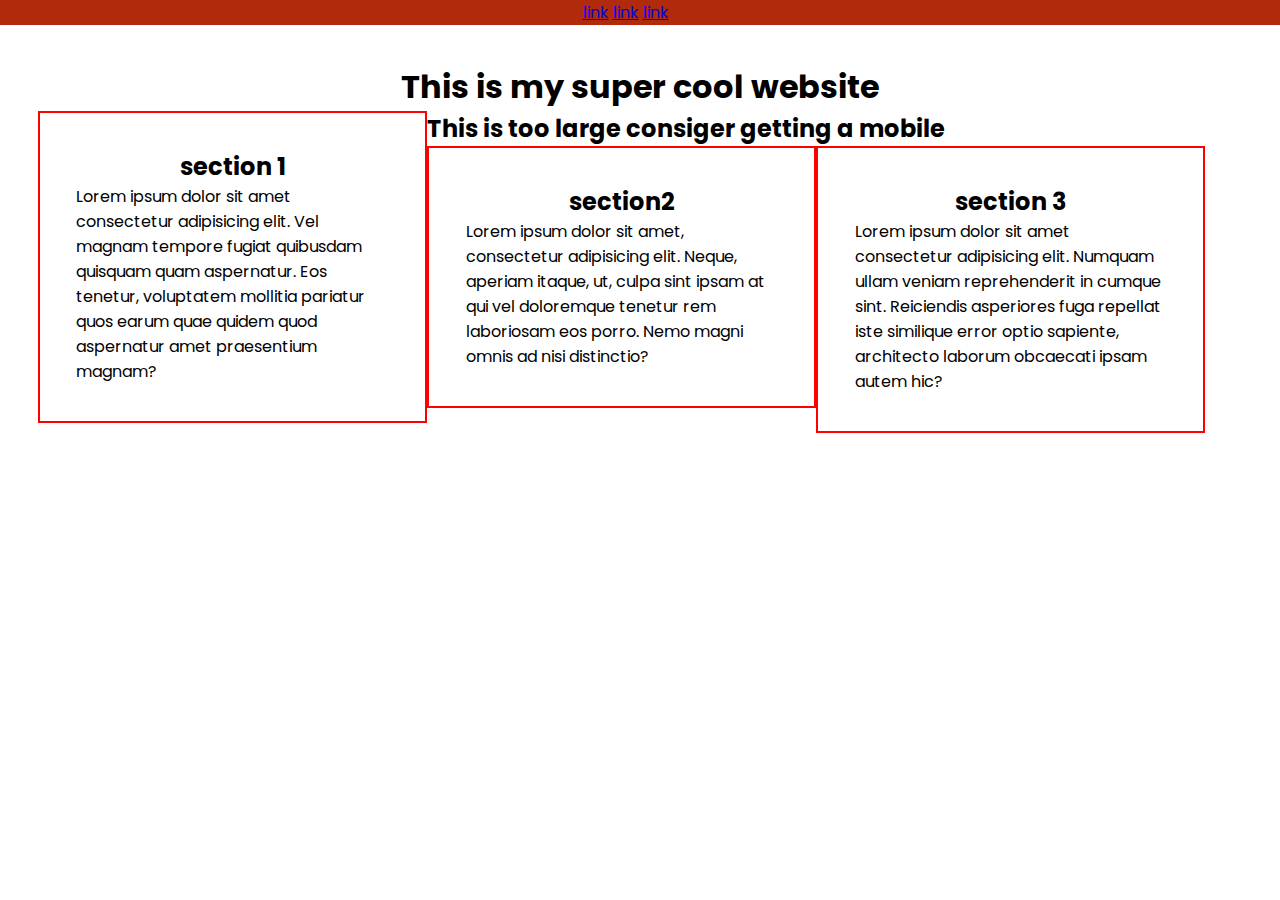
<file: week-3/index.html>
<!DOCTYPE html>
<html lang="en">

<head>
    <meta charset="UTF-8">
    <meta name="viewport" content="width=device-width, initial-scale=1.0">
    <link href="https://fonts.googleapis.com/css?family=Poppins&display=swap" rel="stylesheet">
    <link rel="stylesheet" href="style.css">
    <meta http-equiv="X-UA-Compatible" content="ie=edge">
    <title>My First Website</title>
</head>

<body>
    <div id="wrapper">
        <nav>
            <!--ul>li*3>a -->
            <ul>
                <li><a href="#">link</a></li>
                <li><a href="#">link</a></li>
                <li><a href="#">link</a></li>
            </ul>

        </nav>
        <div id="content">
            <h1>This is my super cool website</h1>
            <h2 id="warning"> This is too large consiger getting a mobile</h2>
            <section class="first">
                <h2>section 1</h2>
                <p>Lorem ipsum dolor sit amet consectetur adipisicing elit. Vel magnam tempore fugiat quibusdam quisquam quam aspernatur. Eos tenetur, voluptatem mollitia pariatur quos earum quae quidem quod aspernatur amet praesentium magnam?</p>
            </section>
            <section>
                <h2>section2</h2>
                <p>Lorem ipsum dolor sit amet, consectetur adipisicing elit. Neque, aperiam itaque, ut, culpa sint ipsam at qui vel doloremque tenetur rem laboriosam eos porro. Nemo magni omnis ad nisi distinctio?</p>
            </section>
            <section>
                <h2>section 3</h2>
                <p>Lorem ipsum dolor sit amet consectetur adipisicing elit. Numquam ullam veniam reprehenderit in cumque sint. Reiciendis asperiores fuga repellat iste similique error optio sapiente, architecto laborum obcaecati ipsam autem hic?</p>
            </section>
        </div>
        <!-- /#content -->



    </div>
    <!-- /#wrapper -->

</body>

</html>
</file>
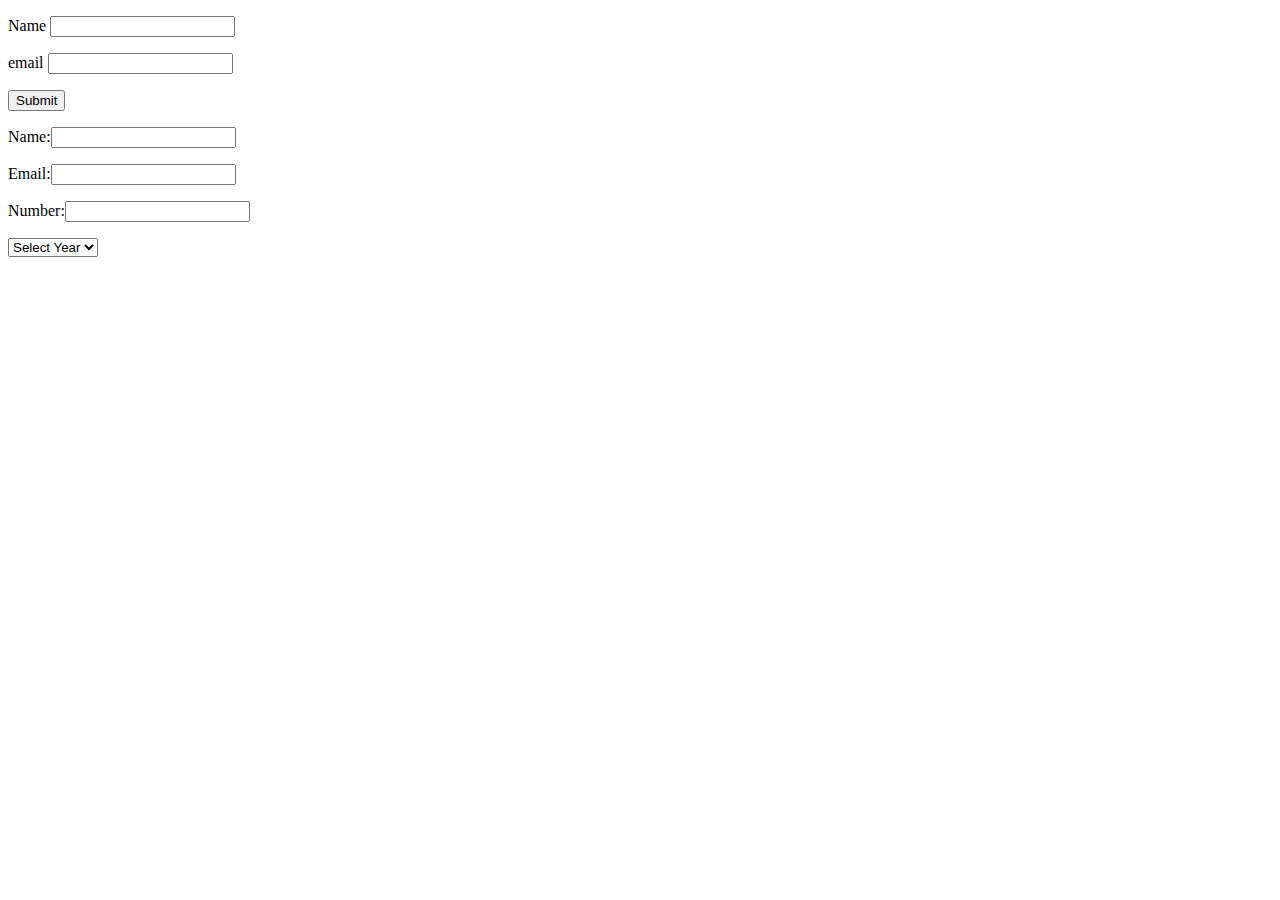
<file: week-4/index.html>
<!DOCTYPE html>
<html lang="en">
<head>
    <meta charset="UTF-8">
    <meta name="viewport" content="width=device-width, initial-scale=1.0">
    <meta http-equiv="X-UA-Compatible" content="ie=edge">
    <title>Document</title>
</head>
<body>
    <form action="" method="POST">
        <p><label for="name">Name</label> <input type="text" name="name" id="name" required></p>
        <p><label for="email">email</label> <input type="email" name="email" id="email" required></p>
        <p><input type="submit" value="Submit"></p>
    </form>

    <form action="" method="POST">
        <p><label for="name">Name:</label><input type="text" name="name" id="name" required></p>
        <p><label for="email">Email:</label><input type="email" name="email" id="email" required></p>
        <p><label for="number">Number:</label><input type="tel" name="number" id="number" required></p>
        
        <select id="year" name="year">
            <option value="">Select Year</option>
            <option value="Test">Test</option>
            <option value="Test1">Test1</option>
            <option value="Test2">Test2</option>
        </select>



    </form>


</body>
</html>
</file>
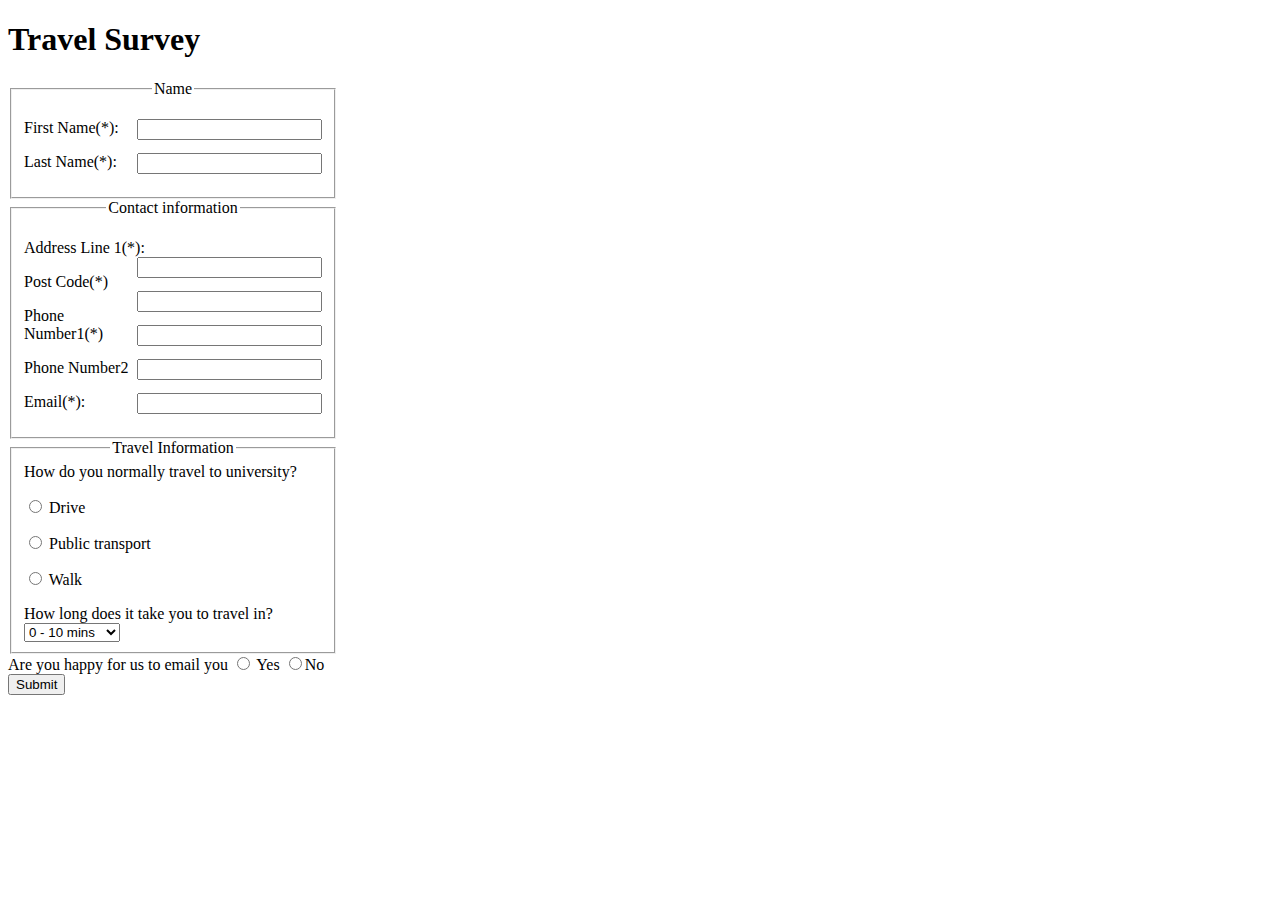
<file: week-4/tast2/index.html>
<!doctype html>
<html>
    <head>
        <title>HTML - Form </title>
        <meta charset="utf-8">
        <meta name="description" content="Session 8 form task">
        <link href="style.css" type="text/css" rel="stylesheet">
    </head>
    <body>
        <!-- This is a large un-styled form -->
        <h1> Travel Survey</h1>
        <form id="travel">
        
        <!-- Personal Information  -->
        <fieldset>
            <legend>Name</legend>
            <p><label> First Name(*): </label> <input type="text" name="first_name"></p>
            <p><label> Last Name(*):   </label> <input type="text" name="last_name"></p>
        </fieldset>    
        <!-- Contact Information -->   
        <fieldset>
            <legend>Contact information</legend>  
            <p><label> Address Line 1(*): </label> <input type="text" name="address_1" required></p>
            <p><label>Post Code(*) </label> <input type="text" name="post_code"></p>
            <p><label>Phone Number1(*) </label> <input type="text" name="phone1"></p>
            <p><label>Phone Number2</label><input type="text" name="phone2"></p>
            <p><label> Email(*): </label> <input type="text" name="address_1"></p>
        </fieldset>    
        <!-- Travel  Information --> 
        <fieldset>
            <legend>Travel Information</legend>  
            <label> How do you normally travel to university?</label>
            
            <p><input type="radio" name="tasport_method" value="drive"> Drive</p>
            <p><input type="radio" name="tasport_method" value="public"> Public transport</p>
            <p><input type="radio" name="tasport_method" value="public"> Walk</p>
            
            <label> How long does it take you to travel in? </label>
            <select name="travel_time">
                <option value="10">0 - 10 mins</option>
                <option value="20">10 - 20 mins</option>
                <option value="30">20 - 30 mins</option>
                <option value="30+">30 mins +</option>
            </select>
        </fieldset>      
        <!--  Declaration  -->
            <label> Are you happy for us to email you</label>
                <input type="radio" name="yes" value="yes"> Yes
                <input type="radio" name="no" value="no">No
        
        <!-- Submit button -->            
            <input type="submit">    
        </form>
    </body>
</html>
</file>
<file: week-3/style.css>
* {
    margin: 0;
    padding: 0;
}

body {
    font-family: 'Poppins', sans-serif;
}

h1, h2, h3, h4, h5, h6 {
    text-align: center;
}

#content {
    padding: 3%;
}

nav {
    background-color: #B22A0C;
}

nav ul {
    width: 115px;
    margin-left: 30%;
    margin: 0 auto;
}

nav ul li {
    display: inline;
}

section {
    border: 2px solid red;
    padding: 3%;
    width: 26%;
    float: left;
}

/*mobile device*/

@media(max-width: 600px) {
    body {
        font-size: 1.5em;
    }

    section {
        border: 2px solid red;
        
        width: 100%;
        float: left;
    }
}

/*mobile device*/

@media(max-width: 992px) {
    body {
        background-color: yellow;
        font-size: 1.5em;
    }

    h1, h2, h3, h4, h5, h6 {
        text-align:left;
    }
    
    #warning {
        display:none;
    }
}

/*mobile device*/

@media(min-width: 993px) {

    #warning {
        display:inline-block;
    }
}


/* Small devices (landscape phones, 576px and up)
 @media (min-width: 576px) { ... }

// Medium devices (tablets, 768px and up)
@media (min-width: 768px) { ... }

// Large devices (desktops, 992px and up)
@media (min-width: 992px) { ... }

// Extra large devices (large desktops, 1200px and up)
@media (min-width: 1200px) { ... }*/
</file>
<file: week-4/tast2/style.css>
#travel {
    width:330px;

}

#travel legend {
    text-align: center;
    
}

#travel input[type="text"]{
    float:right;
    
}
</file>
